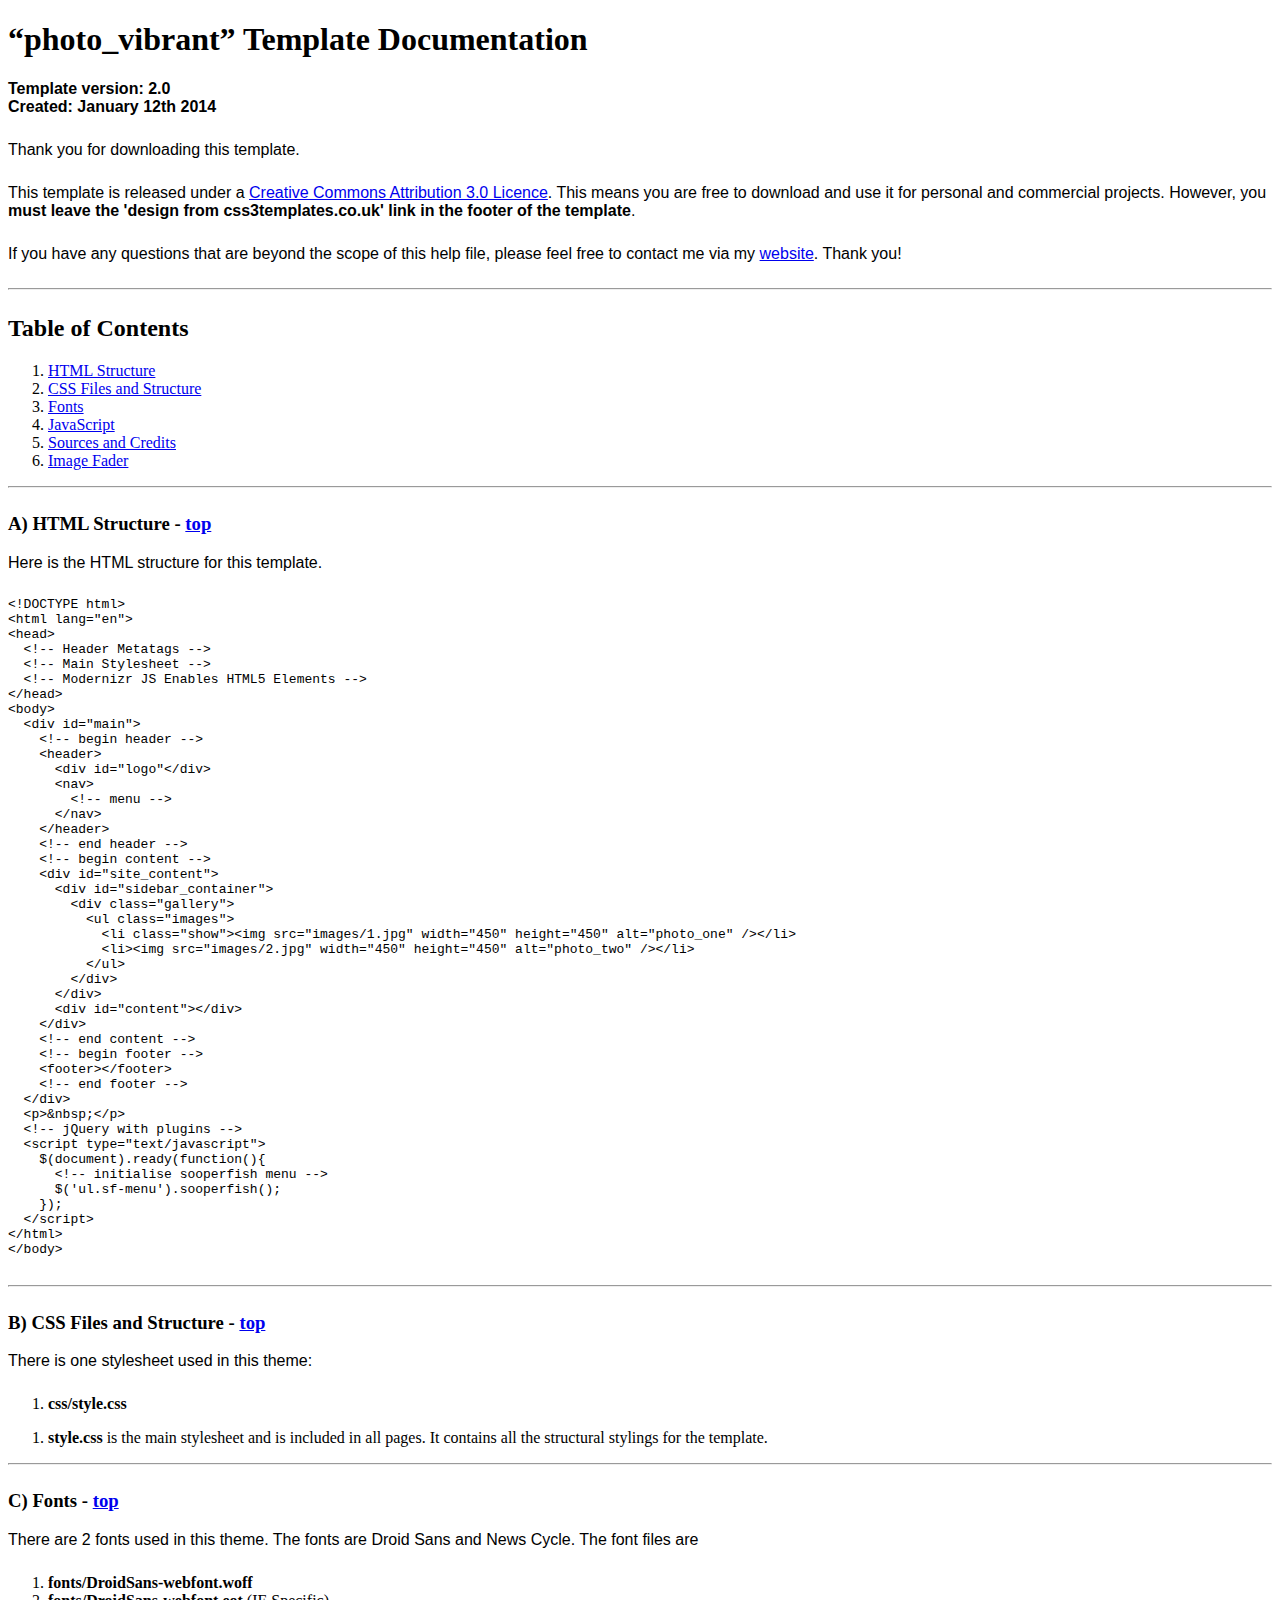
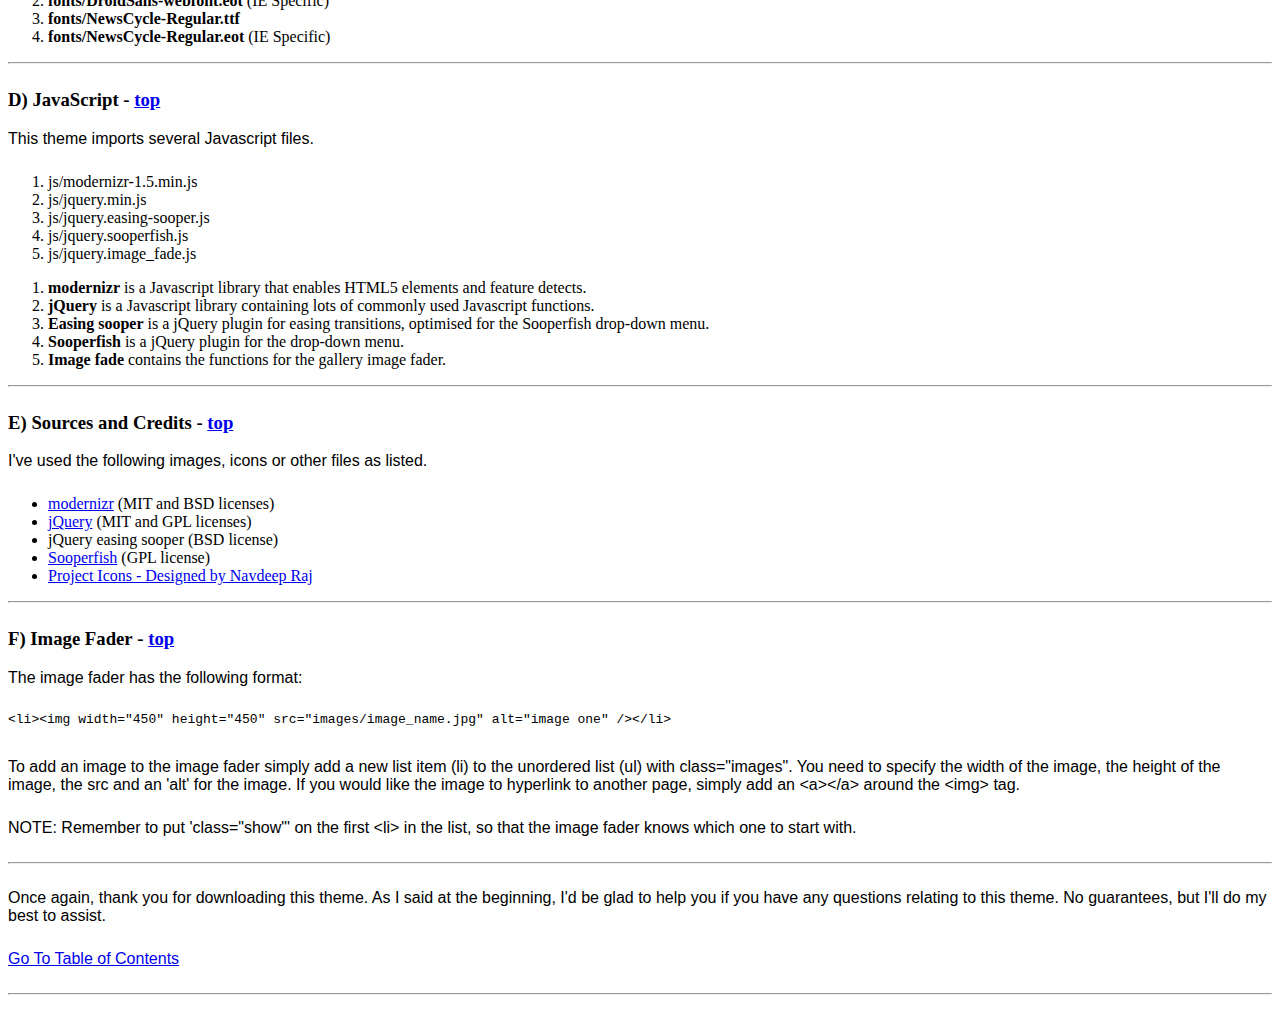
<file: templates/photovibrant/documentation/index.html>
<!DOCTYPE HTML>
<html>
  <meta http-equiv="content-type" content="text/html;charset=utf-8">
  <title>photo_vibrant Template</title>
  <style type="text/css" media="screen">
    p, table, hr, .box { font-family: arial; margin-bottom:25px; }
    .box p { margin-bottom:10px; }
  </style>
</head>


<body>
  <div>

    <h1>&ldquo;photo_vibrant&rdquo; Template Documentation</h1>

    <p><strong>Template version: 2.0<br />Created: January 12th 2014</strong></p>

    <div>
      <p>Thank you for downloading this template.</p>
      <p>This template is released under a <a href="http://creativecommons.org/licenses/by/3.0">Creative Commons Attribution 3.0 Licence</a>. This means you are free to download and use it for personal and commercial projects. However, you <strong>must leave the 'design from css3templates.co.uk' link in the footer of the template</strong>.</p>
      <p>If you have any questions that are beyond the scope of this help file, please feel free to contact me via my <a href="http://www.css3templates.co.uk">website</a>. Thank you!</p>
    </div>

    <hr>

    <h2 id="toc">Table of Contents</h2>
    <ol>
      <li><a href="#htmlStructure">HTML Structure</a></li>
      <li><a href="#cssFiles">CSS Files and Structure</a></li>
      <li><a href="#fontFiles">Fonts</a></li>
      <li><a href="#javascript">JavaScript</a></li>
      <li><a href="#credits">Sources and Credits</a></li>
      <li><a href="#galleries">Image Fader</a></li>
    </ol>

    <hr>

    <h3 id="htmlStructure"><strong>A) HTML Structure</strong> - <a href="#toc">top</a></h3>
    <p>Here is the HTML structure for this template.</p>

    <pre>
&lt;!DOCTYPE html&gt;
&lt;html lang=&quot;en&quot;&gt;
&lt;head&gt;
  &lt;!-- Header Metatags --&gt;
  &lt;!-- Main Stylesheet --&gt;
  &lt;!-- Modernizr JS Enables HTML5 Elements --&gt;
&lt;/head&gt;
&lt;body&gt;
  &lt;div id=&quot;main&quot;&gt;
    &lt;!-- begin header --&gt;
    &lt;header&gt;
      &lt;div id=&quot;logo&quot;&lt;/div&gt;
      &lt;nav&gt;
        &lt;!-- menu --&gt;
      &lt;/nav&gt;
    &lt;/header&gt;
    &lt;!-- end header --&gt;
    &lt;!-- begin content --&gt;
    &lt;div id=&quot;site_content&quot;&gt;
      &lt;div id=&quot;sidebar_container&quot;&gt;
        &lt;div class=&quot;gallery&quot;&gt;
          &lt;ul class="images"&gt;
            &lt;li class=&quot;show&quot;&gt;&lt;img src=&quot;images/1.jpg&quot; width=&quot;450&quot; height=&quot;450&quot; alt=&quot;photo_one&quot; /&gt;&lt;/li&gt;
            &lt;li&gt;&lt;img src=&quot;images/2.jpg&quot; width=&quot;450&quot; height=&quot;450&quot; alt=&quot;photo_two&quot; /&gt;&lt;/li&gt;
          &lt;/ul&gt;
        &lt;/div&gt;
      &lt;/div&gt;
      &lt;div id=&quot;content&quot;&gt;&lt;/div&gt;
    &lt;/div&gt;
    &lt;!-- end content --&gt;
    &lt;!-- begin footer --&gt;
    &lt;footer&gt;&lt;/footer&gt;
    &lt;!-- end footer --&gt;
  &lt;/div&gt;
  &lt;p&gt;&amp;nbsp;&lt;/p&gt;
  &lt;!-- jQuery with plugins --&gt;
  &lt;script type=&quot;text/javascript&quot;&gt;
    $(document).ready(function(){
      &lt;!-- initialise sooperfish menu --&gt;
      $('ul.sf-menu').sooperfish();
    });
  &lt;/script&gt;
&lt;/html&gt;
&lt;/body&gt;
    </pre>

    <hr>

    <h3 id="cssFiles"><strong>B) CSS Files and Structure</strong> - <a href="#toc">top</a></h3>

    <p>There is one stylesheet used in this theme:</p>
    <ol>
      <li><b>css/style.css</b></li>
    </ol>

    <ol>
      <li><b>style.css</b> is the main stylesheet and is included in all pages. It contains all the structural stylings for the template.</li>
    </ol>

    <hr>

    <h3 id="fontFiles"><strong>C) Fonts</strong> - <a href="#toc">top</a></h3>

    <p>There are 2 fonts used in this theme. The fonts are Droid Sans and News Cycle. The font files are</p>
    <ol>
      <li><b>fonts/DroidSans-webfont.woff</b></li>
      <li><b>fonts/DroidSans-webfont.eot</b> (IE Specific)</li>
      <li><b>fonts/NewsCycle-Regular.ttf</b></li>
      <li><b>fonts/NewsCycle-Regular.eot</b> (IE Specific)</li>
    </ol>

    <hr>

    <h3 id="javascript"><strong>D) JavaScript</strong> - <a href="#toc">top</a></h3>

    <p>This theme imports several Javascript files.</p>

    <ol>
      <li>js/modernizr-1.5.min.js</li>
      <li>js/jquery.min.js</li>
      <li>js/jquery.easing-sooper.js</li>
      <li>js/jquery.sooperfish.js</li>
      <li>js/jquery.image_fade.js</li>
    </ol>

    <ol>
      <li><b>modernizr</b> is a Javascript library that enables HTML5 elements and feature detects.</li>
      <li><b>jQuery</b> is a Javascript library containing lots of commonly used Javascript functions.</li>
      <li><b>Easing sooper</b> is a jQuery plugin for easing transitions, optimised for the Sooperfish drop-down menu.</li>
      <li><b>Sooperfish</b> is a jQuery plugin for the drop-down menu.</li>
      <li><b>Image fade</b> contains the functions for the gallery image fader.</li>
    </ol>

    <hr>

    <h3 id="credits"><strong>E) Sources and Credits</strong> - <a href="#toc">top</a></h3>

    <p>I've used the following images, icons or other files as listed.

    <ul>
      <li><a href="http://www.modernizr.com">modernizr</a> (MIT and BSD licenses)</li>
      <li><a href="http://www.jquery.com">jQuery</a> (MIT and GPL licenses)</li>
      <li>jQuery easing sooper (BSD license)</li>
      <li><a href="http://archive.plugins.jquery.com/project/SooperFish">Sooperfish</a> (GPL license)</li>
      <li><a href="http://www.dezinerfolio.com/freebie/project-icon-set">Project Icons - Designed by Navdeep Raj</a>
    </ul>

    <hr>

    <h3 id="galleries"><strong>F) Image Fader</strong> - <a href="#toc">top</a></h3>

    <p>The image fader has the following format:</p>

    <pre>
&lt;li&gt;&lt;img width="450" height="450" src="images/image_name.jpg" alt="image one" /&gt;&lt;/li&gt;
    </pre>

    <p>To add an image to the image fader simply add a new list item (li) to the unordered list (ul) with class="images". You need to specify the width of the image, the height of the image, the src and an 'alt' for the image. If you would like the image to hyperlink to another page, simply add an &lt;a&gt;&lt;/a&gt; around the &lt;img&gt; tag.</p>
    <p>NOTE: Remember to put 'class="show"' on the first &lt;li&gt; in the list, so that the image fader knows which one to start with.</p>

    <hr>

    <p>Once again, thank you for downloading this theme. As I said at the beginning, I'd be glad to help you if you have any questions relating to this theme. No guarantees, but I'll do my best to assist.</p>

    <p><a href="#toc">Go To Table of Contents</a></p>

    <hr>
  </div>
</body>
</html>
</file>
